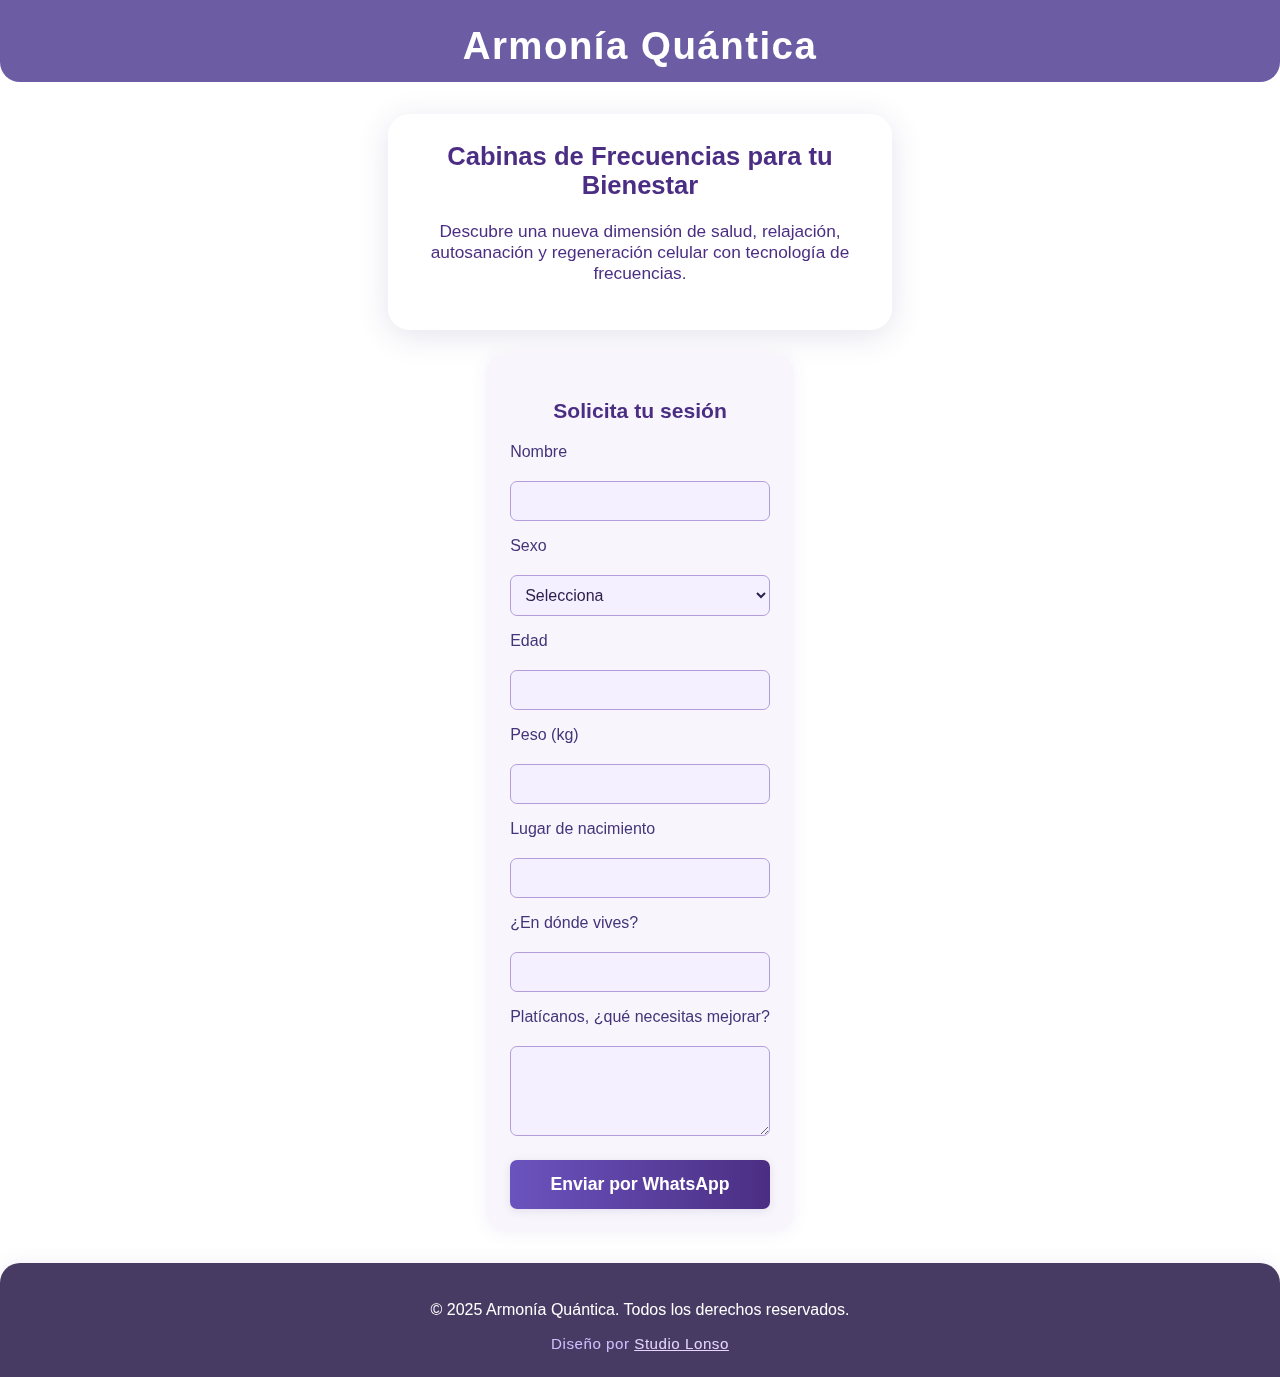
<file: index.html>
<!DOCTYPE html>
<html lang="es">
<head>
  <meta charset="UTF-8">
  <meta name="viewport" content="width=device-width,initial-scale=1.0">
  <title>Armonía Quántica | Bienestar a través de Frecuencias</title>
  <link rel="stylesheet" href="styles.css">
</head>
<body>
  <div class="background-overlay"></div>
  <header>
    <h1>Armonía Quántica</h1>
  </header>

  <section class="hero">
    <h2>Cabinas de Frecuencias para tu Bienestar</h2>
    <p>Descubre una nueva dimensión de salud, relajación, autosanación y regeneración celular con tecnología de frecuencias.</p>
  </section>

  <section id="formulario">
    <h2>Solicita tu sesión</h2>
    <form id="whatsappForm">
      <label for="nombre">Nombre</label>
      <input type="text" id="nombre" name="nombre" required>

      <label for="sexo">Sexo</label>
      <select id="sexo" name="sexo" required>
        <option value="" disabled selected>Selecciona</option>
        <option value="Femenino">Femenino</option>
        <option value="Masculino">Masculino</option>
        <option value="Otro">Otro</option>
      </select>

      <label for="edad">Edad</label>
      <input type="number" id="edad" name="edad" min="0" required>

      <label for="peso">Peso (kg)</label>
      <input type="number" id="peso" name="peso" min="0" required>

      <label for="lugarNac">Lugar de nacimiento</label>
      <input type="text" id="lugarNac" name="lugarNac" required>

      <label for="dondeVives">¿En dónde vives?</label>
      <input type="text" id="dondeVives" name="dondeVives" required>

      <label for="mejorar">Platícanos, ¿qué necesitas mejorar?</label>
      <textarea id="mejorar" name="mejorar" required></textarea>

      <button type="submit">Enviar por WhatsApp</button>
    </form>
  </section>

  <footer>
    <p>&copy; 2025 Armonía Quántica. Todos los derechos reservados.</p>
    <p class="studio-lonso">Diseño por <a href="https://lonso.net" target="_blank">Studio Lonso</a></p>
  </footer>

  <script>
    document.getElementById('whatsappForm').addEventListener('submit', function(e) {
      e.preventDefault();
      const nombre = encodeURIComponent(document.getElementById('nombre').value);
      const sexo = encodeURIComponent(document.getElementById('sexo').value);
      const edad = encodeURIComponent(document.getElementById('edad').value);
      const peso = encodeURIComponent(document.getElementById('peso').value);
      const lugarNac = encodeURIComponent(document.getElementById('lugarNac').value);
      const dondeVives = encodeURIComponent(document.getElementById('dondeVives').value);
      const mejorar = encodeURIComponent(document.getElementById('mejorar').value);

      const numero = "525511264765";
      const texto = `Hola, me gustaría más información sobre las cabinas de frecuencias. Mis datos son:%0A%0ANombre: ${nombre}%0ASexo: ${sexo}%0AEdad: ${edad}%0APeso: ${peso} kg%0ALugar de nacimiento: ${lugarNac}%0AEn dónde vives: ${dondeVives}%0A¿Qué necesito mejorar?: ${mejorar}`;
      window.open(`https://wa.me/${numero}?text=${texto}`, '_blank');
    });
  </script>
</body>
</html>
</file>
<file: styles.css>
body {
  font-family: 'Segoe UI', Arial, sans-serif;
  margin: 0;
  padding: 0;
  color: #2e204e;
  min-height: 100vh;
  display: flex;
  flex-direction: column;
  position: relative;
  z-index: 1;
}

.background-overlay {
  position: fixed;
  inset: 0;
  width: 100vw;
  height: 100vh;
  background: url('https://ciberall.net/aq/CABINA-ARMONIA-QUANTICA.png') no-repeat center center fixed;
  background-size: cover;
  z-index: 0;
  filter: brightness(0.48) blur(1.5px);
  pointer-events: none;
}

header {
  background: rgba(81, 63, 148, 0.85);
  color: #fff;
  padding: 24px 0 14px 0;
  text-align: center;
  letter-spacing: 2px;
  border-bottom-left-radius: 20px;
  border-bottom-right-radius: 20px;
  position: relative;
  z-index: 1;
}

header h1 {
  margin: 0;
  font-size: 2.4em;
  font-weight: 700;
  letter-spacing: 1.5px;
}

.hero {
  max-width: 460px;
  margin: 32px auto 24px auto;
  text-align: center;
  padding: 20px 22px 28px 22px;
  background: rgba(255,255,255,0.88);
  border-radius: 22px;
  box-shadow: 0 6px 32px 0 rgba(57, 41, 118, 0.13);
  position: relative;
  z-index: 1;
}

.hero h2 {
  color: #4b2e83;
  font-size: 1.6em;
  margin-top: 8px;
}

.hero p {
  color: #4b2e83;
  font-size: 1.08em;
  margin-top: 10px;
}

section#formulario {
  max-width: 420px;
  margin: 0 auto 32px auto;
  background: rgba(248, 246, 252, 0.95);
  border-radius: 18px;
  box-shadow: 0 2px 16px rgba(119, 92, 180, 0.09);
  padding: 28px 24px 22px 24px;
  position: relative;
  z-index: 1;
}

section#formulario h2 {
  text-align: center;
  color: #4b2e83;
  margin-bottom: 20px;
  font-size: 1.32em;
  font-weight: 600;
}

form {
  display: flex;
  flex-direction: column;
  gap: 16px;
}

form label {
  font-weight: 500;
  color: #453479;
  margin-bottom: 4px;
}

input, select, textarea {
  padding: 10px;
  border: 1px solid #b39ddb;
  border-radius: 7px;
  font-size: 1em;
  background: #f5f0ff;
  color: #2e204e;
  outline: none;
  transition: border-color 0.2s;
}

input:focus, select:focus, textarea:focus {
  border-color: #4b2e83;
}

textarea {
  min-height: 68px;
  resize: vertical;
}

button[type="submit"] {
  background: linear-gradient(90deg, #6b53be 0%, #4b2e83 100%);
  color: #fff;
  border: none;
  padding: 14px;
  border-radius: 7px;
  font-size: 1.1em;
  font-weight: 600;
  cursor: pointer;
  margin-top: 8px;
  box-shadow: 0 2px 10px rgba(75,46,131,0.13);
  transition: background 0.18s;
}

button[type="submit"]:hover {
  background: linear-gradient(90deg, #513f94 0%, #916ddb 100%);
}

footer {
  margin-top: auto;
  background: rgba(46, 32, 78, 0.88);
  color: #fff;
  text-align: center;
  padding: 22px 10px 10px 10px;
  font-size: 1em;
  border-top-left-radius: 20px;
  border-top-right-radius: 20px;
  box-shadow: 0 -2px 16px rgba(119, 92, 180, 0.09);
  position: relative;
  z-index: 1;
}

footer .studio-lonso {
  margin-top: 8px;
  font-size: 0.95em;
  color: #d2bfff;
  letter-spacing: 0.5px;
}

footer .studio-lonso a {
  color: #e6d5ff;
  text-decoration: underline;
  transition: color 0.2s;
}

footer .studio-lonso a:hover {
  color: #b29ddb;
}

/* Responsive */
@media (max-width: 600px) {
  .hero, section#formulario {
    max-width: 98vw;
    padding: 8vw 2vw;
  }
}
</file>
